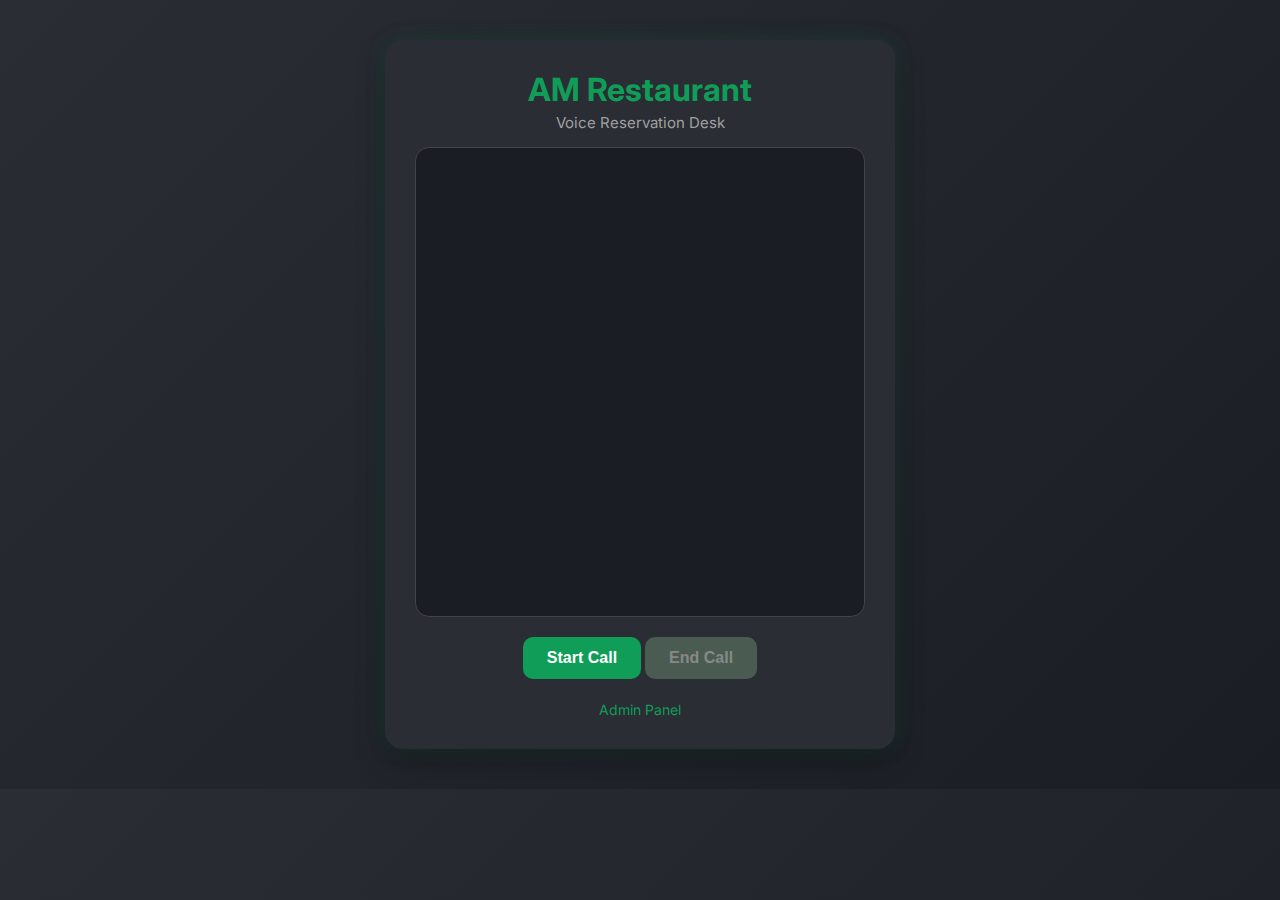
<file: templates/index.html>
﻿<!DOCTYPE html>
<html>
<head>
    <title>VAANI</title>
    <link rel="stylesheet" href="/static/css/style.css">
</head>
<body>

<div class="container">

    <h1>AM Restaurant</h1>
    <p class="sub">Voice Reservation Desk</p>

    <div id="chat"></div>

    <div class="controls">
        <button id="startBtn" onclick="startCall()">Start Call</button>
        <button id="endBtn" onclick="endCall()" disabled>End Call</button>
    </div>

    <div class="admin-link">
        <a href="/admin" target="_blank">Admin Panel</a>
    </div>

</div>

<script src="/static/js/app.js"></script>
</body>
</html>
</file>
<file: static/css/style.css>
@import url('https://fonts.googleapis.com/css2?family=Inter:wght@400;600;700&display=swap');

body {
    margin: 0;
    
    background: linear-gradient(135deg, #2a2d34, #1a1d24);
    font-family: "Inter", "Segoe UI", sans-serif;
    color: #f0f0f0;
}

.container {
    width: 450px;
    margin: 40px auto;
    
    background: #2a2d34;
    border-radius: 18px;
    padding: 30px;
    
    box-shadow: 0 10px 30px rgba(0,0,0,0.3), 0 0 20px rgba(15, 157, 88, 0.2);
    text-align: center;
   
    animation: popIn 0.6s cubic-bezier(0.25, 1, 0.5, 1) forwards;
}


@keyframes popIn {
    from { opacity: 0; transform: translateY(20px) scale(0.95); }
    to { opacity: 1; transform: translateY(0) scale(1); }
}

h1 {
    margin: 0;
    color: #0F9D58; 
    font-size: 32px;
    font-weight: 700;
}

.sub {
    margin-top: 4px;
    color: #a0a0a0; 
    font-size: 15px;
    font-weight: 400;
}

#chat {
    height: 440px;
    overflow-y: auto;
    margin-top: 15px;
    padding: 14px;
    border: 1px solid #444; 
    border-radius: 14px;
    background: #1a1d24; 
    scroll-behavior: smooth;
    display: flex;
    flex-direction: column;
}

.bot, .user {
    padding: 12px 18px;
    margin: 7px 0;
    max-width: 80%;
    border-radius: 18px;
   
    animation: msgIn 0.4s cubic-bezier(0.175, 0.885, 0.32, 1.275) forwards;
    line-height: 1.4;
}


@keyframes msgIn {
    from { opacity: 0; transform: scale(0.8) translateY(10px); }
    to { opacity: 1; transform: scale(1) translateY(0); }
}

.bot {
    
    background: #0F9D58;
    color: #ffffff;
    align-self: flex-start;
    text-align: left;
}

.user {
   
    background: #4a4d54;
    color: #f0f0f0;
    text-align: right;
    margin-left: auto;
}


.typing {
    align-self: flex-start;
    padding: 12px 18px;
    margin: 7px 0;
    border-radius: 18px;
    background: #0F9D58;
    opacity: 0.7;
    display: inline-block;
}
.typing span {
    height: 8px;
    width: 8px;
    background: white;
    border-radius: 50%;
    display: inline-block;
    margin: 0 2px;
    animation: dotBlink 1.4s infinite both;
}
.typing span:nth-child(2) { animation-delay: 0.2s; }
.typing span:nth-child(3) { animation-delay: 0.4s; }

@keyframes dotBlink {
    0% { opacity: 0.2; }
    20% { opacity: 1; }
    100% { opacity: 0.2; }
}


.controls {
    margin-top: 20px;
}

button {
    padding: 12px 24px;
    background: #0F9D58;
    color: white;
    border: none;
    border-radius: 10px;
    cursor: pointer;
    font-size: 16px;
    font-weight: 600;
    transition: all 0.25s cubic-bezier(0.25, 1, 0.5, 1);
}

button:hover:not(:disabled) {
    background: #0c7d44;
    
    transform: translateY(-3px);
    box-shadow: 0px 6px 15px rgba(15, 157, 88, 0.4);
}

button:disabled {
    background: #4a5c51; 
    color: #888;
    cursor: not-allowed;
}

.admin-link {
    margin-top: 20px;
}

.admin-link a {
    color: #0F9D58;
    text-decoration: none;
    font-size: 14px;
    transition: 0.3s;
}

.admin-link a:hover {
    color: #17c975;
    text-decoration: underline;
}
.listening {
    animation: micGlow 1.2s infinite alternate;
}

@keyframes micGlow {
    from { 
        transform: scale(1);
        box-shadow: 0 0 8px rgba(15, 157, 88, 0.5); 
    }
    to { 
        transform: scale(1.05);
        box-shadow: 0 0 25px rgba(15, 157, 88, 1); 
    }
}
</file>
